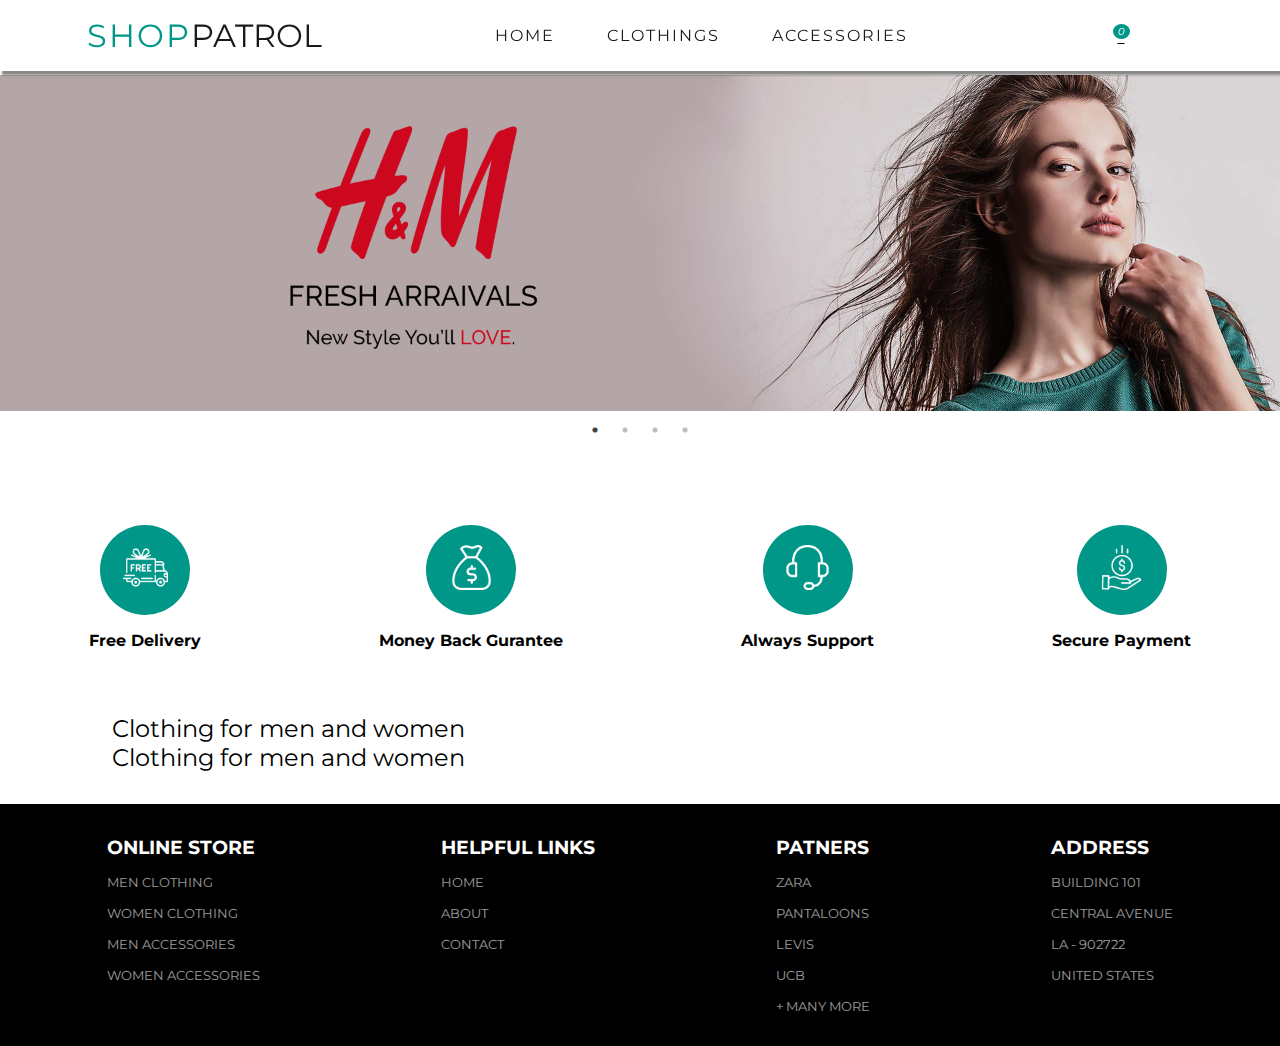
<file: index.html>
<!DOCTYPE html>
<html lang="en">
<head>
    <meta charset="UTF-8">
    <meta http-equiv="X-UA-Compatible" content="IE=edge">
    <meta name="viewport" content="width=<device-width>, initial-scale=1.0">
    <title>Shop patrol</title>
    <link rel="stylesheet" href="https://use.fontawesome.com/releases/v5.15.3/css/all.css" integrity="sha384-SZXxX4whJ79/gErwcOYf+zWLeJdY/qpuqC4cAa9rOGUstPomtqpuNWT9wdPEn2fk" crossorigin="anonymous">
    <link rel="stylesheet" href="./style.css">
    <!-- slick -->
    <link rel="stylesheet" href="./slick-master/slick/slick.css">
    <link rel="stylesheet" href="./slick-master/slick/slick-theme.css">
    <script src="https://code.jquery.com/jquery-3.6.0.min.js" integrity="sha256-/xUj+3OJU5yExlq6GSYGSHk7tPXikynS7ogEvDej/m4=" crossorigin="anonymous"></script>
</head>
<body>
    <header id="home">
        <nav id="top-bar">
            <div id="logo">
                <a href="#">
                    <h4><span>SHOP</span>PATROL</h4>
                </a>
            </div>
            <ul class="nav-links" id="nav-links">
                <li>
                    <a href="#home">HOME</a>
                </li>
                <li>
                    <a href="#clothing">CLOTHINGS</a>
                </li>
                <li>
                    <a href="#accessories">ACCESSORIES</a>
                </li>
            </ul>
            <div class="icons">
                <i class="fas fa-search"></i>
                <div class="cart">
                    <a href="./html/checkout.html">
                        <i class="fas fa-cart-arrow-down">
                            <sup id="cart-count">0</sup>
                        </i>
                    </a>
                </div>
                <i class="far fa-user-circle"></i>
                <div id="burger" class="burger">
                    <div id="line-1"></div>
                    <div id="line-2"></div>
                    <div id="line-3"></div>
                </div>
                
            </div>
        </nav>
    </header>

    <section id="banner">
        <img src="./image/1.png" alt="Image 1" />
        <img src="./image/2.png" alt="Image 2" />
        <img src="./image/3.png" alt="Image 3" />
        <img src="./image/4.png" alt="Image 4" />
    </section>
    <section id="features">
        <div class="img-container">
            <div class="img-wrapper">
                <img src="./image/icon1.png" alt="">
            </div>
            <h4>Free Delivery</h4>
        </div>
        <div class="img-container">
            <div class="img-wrapper">
                <img src="./image/icon2.png" alt="">
            </div>
            <h4>Money Back Gurantee</h4>
        </div>
        <div class="img-container">
            <div class="img-wrapper">
                <img src="./image/icon3.png" alt="">
            </div>
            <h4>Always Support</h4>
        </div>
        <div class="img-container">
            <div class="img-wrapper">
                <img src="./image/icon4.png" alt="">
            </div>
            <h4>Secure Payment</h4>
        </div>
    </section>
    <section id="clothing">
        <h2 class="section-heading">Clothing for men and women</h2>
        
        <div class="card-container" id="clothing-cards"></div>
    </section>
    <section id="accessories">
        <h2 class="section-heading">Clothing for men and women</h2>
        
        <div class="card-container" id="accessories-cards"></div>
    </section>
    <footer>
        <ul class="online-store">
            <li><h3>Online Store</h3></li>
            <li><a href="#">Men Clothing</a></li>
            <li> <a href="#">Women Clothing</a></li>
            <li><a href="#">Men accessories</a></li>
            <li><a href="#">Women Accessories</a></li>
        </ul>
        <ul class="helpful-links">
            <li><h3>Helpful Links</h3></li>
            <li><a href="#">Home</a></li>
            <li><a href="#">About</a></li>
            <li><a href="#">Contact</a></li>
          </ul>
          <ul class="partners">
            <li><h3>Patners</h3></li>
            <li><a href="#">Zara</a></li>
            <li><a href="#">Pantaloons</a></li>
            <li><a href="#">Levis</a></li>
            <li><a href="#">Ucb</a></li>
            <li><a href="#">+ Many More</a></li>
          </ul>
          <ul class="address">
            <li><h3>Address</h3></li>
            <li><a href="#">Building 101</a></li>
            <li><a href="">Central Avenue</a> </li>
            <li><a href=""> LA - 902722</a></li>
            <li><a href="">United States</a> </li>
          </ul>
    </footer>
    <script type="text/javascript" src="./slick-master/slick/slick.min.js"></script>
    <script src="./main.js"></script>
</body>
</html>
</file>
<file: style.css>
@import url('https://fonts.googleapis.com/css2?family=Montserrat:wght@100;200;300;400;500;600;700&display=swap');

*{
    padding: 0;
    margin: 0;
    box-sizing: border-box;
    font-family: 'Montserrat', sans-serif;
}
#top-bar{
    display: flex;
    justify-content: space-around;
    align-items: center;
    width: 100%;
    box-shadow: 2px 4px 2px rgba(17, 16, 16, 0.5);
    position: fixed;
    background-color: #fff;
    color: #000;
    padding: 1rem 0;
    z-index: 1;
    margin-top: 0;
}
.nav-links{
    list-style: none;
}
/* burger */

.nav-links li{
    display: inline-block;
}
.nav-links a{
    text-decoration: none;
    color: rgb(27, 25, 25);
    letter-spacing: 2px;
}
.nav-links li:not(:first-child){
    margin-left: 3rem;
}
.cart{
    display: inline-block;
    cursor: pointer;
}
.cart a{
    color: #000;
}
.cart a sup{
    color: #fff;
    padding: 1px 5px;
    background: #009688;
    border-radius: 50%;
    font-size: 10px;
}    
.icons{
    display: flex;
    gap: 2rem;
    align-items: center;
}
#logo a{
    text-decoration: none;
}
#logo a h4{
    text-decoration: none;
    color: rgb(27, 25, 25);
    font-size: 2rem;
    font-weight: 400;
}
#logo span{
    color: #009688;
    letter-spacing: 2px;
}
#banner{
    padding-top: 75px;
}
.img-wrapper img{
    width: 50%;
}
#features{
    display: flex;
    justify-content: space-around;
    text-align: center;
    align-items: center;
    flex-wrap: wrap;
    padding: 2rem 0;
}
.img-wrapper{
    cursor: pointer;
    width: 90px;
    height: 90px;
    border-radius: 50%;
    padding-top: 20px;
    background-color: #009688;
    margin: 1rem auto;
    animation: animate 3s linear infinite;
}
.img-container{
    padding: 2rem;
}
@keyframes animate {
    0% {
        box-shadow: 0 0 0 0 rgba(0, 150, 136, 0.7), 0 0 0 0 rgba(0, 150, 136, 0.7);
    }
    40% {
        box-shadow: 0 0 0 40px rgba(0, 150, 136, 0), 0 0 0 0 rgba(0, 150, 136, 0.7);
      }
    80% {
        box-shadow: 0 0 0 40px rgba(0, 150, 136, 0), 0 0 0 30px rgba(0, 150, 136, 0);
      }
    100% {
        box-shadow: 0 0 0 0 rgba(0, 150, 136, 0), 0 0 0 30px rgba(0, 150, 136, 0);
      }
}
/* clothing and Accessiories */
.card-container{
    display: flex;
    flex-wrap: wrap;
    justify-content: center;
    padding: 0 4%;
}
.card{
    width: 15%;
    min-width: 200px;
    height: auto;
    margin: 30px 10px;
    cursor: pointer;
    background-color: #fff;
    box-shadow: 0 2px 10px rgba(0, 0, 0, 0.3);
}
.card a{
    text-decoration: none;
    color: #fff;
}
.card .img img{
    width: 100%;
}
.card .details{
    padding-left: 10px;
    margin: 10px auto;
}
.card .details h3{
    text-align: left;
    font-size: 1rem;
    font-weight: 400;
    letter-spacing: .5px;
    color: rgb(27, 25, 25);
}
.card .details h4{
    margin-top: 10px;
    text-align: left;
    font-size: 12px;
    color: rgb(110, 110, 110);
}
.card .details h5{
    margin-top: 10px;
    text-align: left;
    font-size: 15px;
    letter-spacing: 2px;
    color: #009688;
}
.section-heading{
    font-weight: 400;
    padding-left: 7rem;
}

/* product-page */

#product{
    max-width: 1200px;
    margin: 0 auto;
    padding: 15px;
    display: flex;
    flex-wrap: wrap;
    padding-top: 75px;
}
.left-column{
    width: 40%;
}
.left-column img{
    width: 100%;
    margin-top: 50px;
}
.right-column{
    width: 60%;
    margin-top: 40px;
    padding-left: 30px;
}
.product-description{
    margin-top: 40px;
}
.product-description h1{
    font-size:44px;
    font-weight: 500;
    letter-spacing: -2px;
}
.product-description h4{
    margin-top: 20px;
    font-weight: 400;
    font-size: 20px;
    letter-spacing: 1px;
    color: rgb(27, 25, 25);
}
.product-description h3{
    margin-top: 20px;
    font-weight: 400;
    font-size: 20px;
    letter-spacing: 1px;
    color: rgb(27, 25, 25);
}
#description{
    font-size: 15px;
    font-weight: 200;
    padding:1rem 0;
    line-height: 1.5;
}
.product-description h3 span{
    color: #009688;
    font-weight: 700;
}
.product-preview .previewImg{
    display: flex;
    flex-wrap: wrap;
    justify-content: left;
    margin-top: 20px;
}
.product-preview .previewImg img{
    margin: 5px;
    width: 15%;
    height: 30%;
    cursor: pointer;
    padding: 4px;
    border-radius: 6px;
}
.btn button{
    font-size: 16px;
    font-weight: 700;
    color: #fff;
    padding: 10px 20px;
    letter-spacing: 2px;
    background-color: #009688;
    border: none;
    outline: none;
    cursor: pointer;
    border-radius: 4px;
    box-shadow: 0 2px 10px rgba(0, 0, 0, 0.5);
}
img.active{
    border: 2px solid #009688;
}

/* footer */

footer{
    display: flex;
    width: 100%;
    justify-content: space-around;
    background-color: #000;
    color: #fff;
    padding: 2rem 1rem;
    margin-top: 2rem;
}
footer ul li{
    list-style: none;
    font-size: 1rem;
    text-transform: uppercase;
}
footer ul li a{
    text-decoration: none;
    text-transform: uppercase;
    color: #fff;
    opacity: 60%;
    font-size: .8rem;
    display: inherit;
    margin-top: 1rem;
}
footer ul li a:hover{
    color: #009688;
}

/* -----------------checkOut-page--------------------- */

#cart-section{
    padding-top: 90px;
    margin:0 6%;
}
#cart-section h1{
    font-size: 2rem;
    font-weight: 400;
    margin-bottom: 2rem;
}
.cart-container{
    display: flex;
    justify-content: space-around;
}
.item{
    width: 600px;
    display: flex;
    margin-top: 25px;
    border-radius: 4px;
    padding: 15px;
    cursor: pointer;
    box-shadow: 0 2px 10px rgba(0, 0, 0, 0.4);
}
.item img{
    width: 80px;
    height: 100px;
    border-radius: 4px;
}
.item .detail{
    padding-left: 15px;
}
.item .detail p{
    font-size: 16px;
    margin-top: 8px;
    letter-spacing: 2px;
    color: #000;
} 
.total-amount{
    width: 300px;
    box-shadow: 0px 2px 10px rgba(0, 0, 0, 0.4);
    padding: 2rem 1rem;
    border-radius: 8px;
}
.total-amount h2{
    font-size: 2rem;
    font-weight: 500;
}
.total-amount p{
    margin:.5rem 0;
}
.total-amount button{
    background-color: #009688;
    padding: .7rem 1rem;
    border: none;
    outline: none;
    border-radius: 8px;
    color: #fff;
    font-weight: 400;
    cursor: pointer;
}

/* order-confirm */
.order-confirm{
    padding-top: 4rem;
}
.order-confirm img{
    width: 100%;
}
.order-confirm div{
    margin: 0 auto;
    width: 40%;
}
.order-confirm p,.order-confirm h2{
    text-align: center;
}
.order-confirm h2{
    font-weight: 600;
}

@media screen and (max-width:75rem) {
    
    .img-container{
        width: 200px;
        height: 200px;
    }
    .nav-links{
        list-style: none;
        display: none;
    }
    /* burger */
    .burger div{
        width: 25px;
        height: 3px;
        background-color: #000;
        margin:5px;
        transition: all .3s ease;
    }
    .burger{
        cursor: pointer;
    }
    .nav-links
    {   list-style:none;
        position: absolute;
        top: 73px;
        background: #009688;
        display: flex;
        flex-direction: column;
        align-items: center;
        height: 50vh;
        justify-content: space-around;
        width: 50%;
        color: #fff;
        right: 0;
        transform: translateX(100%);
        transition: all .5s;
    }
    .nav-links li a{
        color: #fff;
    }
    .nav-links li:not(:first-child){
        margin-left: 0;
    }
    .nav-links.active{
        transform: translateX(0%) !important;
    }
    .burger.active #line-1{
        transform: rotate(-45deg) translate(-5px,6px);
    }
    .burger.active #line-2{
        opacity: 0;
    }
    .burger.active #line-3{
        transform: rotate(45deg) translate(-5px,-6px);
    }
    footer{
        flex-wrap: wrap;
    }
}
@media screen and (max-width:40rem) {
    #product{
        flex-direction: column;
        width: 100%;
    }
    .left-column{
        width: 100%;
        max-width: 70%;
        margin: 0 auto;
    }
    .right-column{
        width: 100%;
        max-width: 80%;
    }
    .product-description{
        margin-top: 0px;
    }
    .product-description h1{
        font-size: 2rem;
    }
    .cart-container{
        flex-direction: column;
    }
    .item{
        width: 100%;
        max-width: 100%;
    }
    .total-amount{
        margin-top: 1rem;
    }
}
@media screen and (max-width:500px) {
    #logo a h4{
        font-size: 1rem;
    }
    #banner{
        padding-top: 65px;
    }
    .nav-links{
        top:60px;
    }
    footer ul{
        height: 200px;
        width: 200px;
    }
    footer{
        text-align: center;
    }
    #features{
        padding: 0;
    }
    .section-heading{
        padding: 1rem 2rem;
    }
}
</file>
